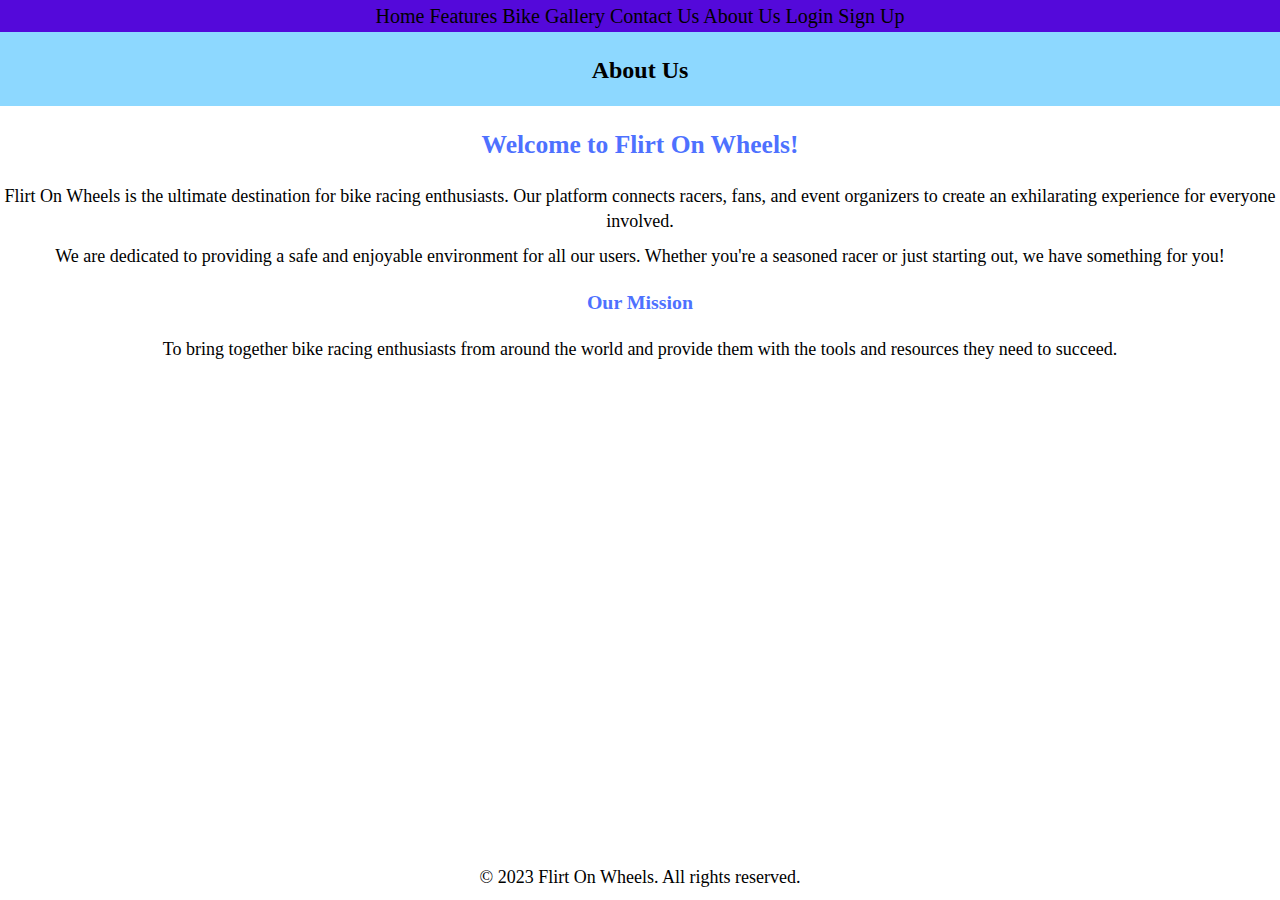
<file: about.html>
<!DOCTYPE html>
<html lang="en">
<head>
    <meta charset="UTF-8">
    <meta name="viewport" content="width=device-width, initial-scale=1.0">
    <title>About us</title>

    <link rel="stylesheet" href="style.css"/>
</head>
<body>
     <nav>
        <a href="index.html">Home</a>
        <a href="features.html">Features</a>
        <a href="bikes.html">Bike Gallery</a>
        <a href="contact.html">Contact Us</a>
        <a href="about.html">About Us</a>
        <a href="login.html">Login</a>
        <a href="signup.html">Sign Up</a>
    </nav>
    <header>
        <h1>About Us</h1>
    </header>
    <main>
        <h2>Welcome to Flirt On Wheels!</h2>
        <p>Flirt On Wheels is the ultimate destination for bike racing enthusiasts. Our platform connects racers, fans, and event organizers to create an exhilarating experience for everyone involved.</p>
        <p>We are dedicated to providing a safe and enjoyable environment for all our users. Whether you're a seasoned racer or just starting out, we have something for you!</p>
        <h3>Our Mission</h3>
        <p>To bring together bike racing enthusiasts from around the world and provide them with the tools and resources they need to succeed.</p>
    </main>
    <footer>
        <p>&copy; 2023 Flirt On Wheels. All rights reserved.</p>
    </footer>
</body>
</html>
</file>
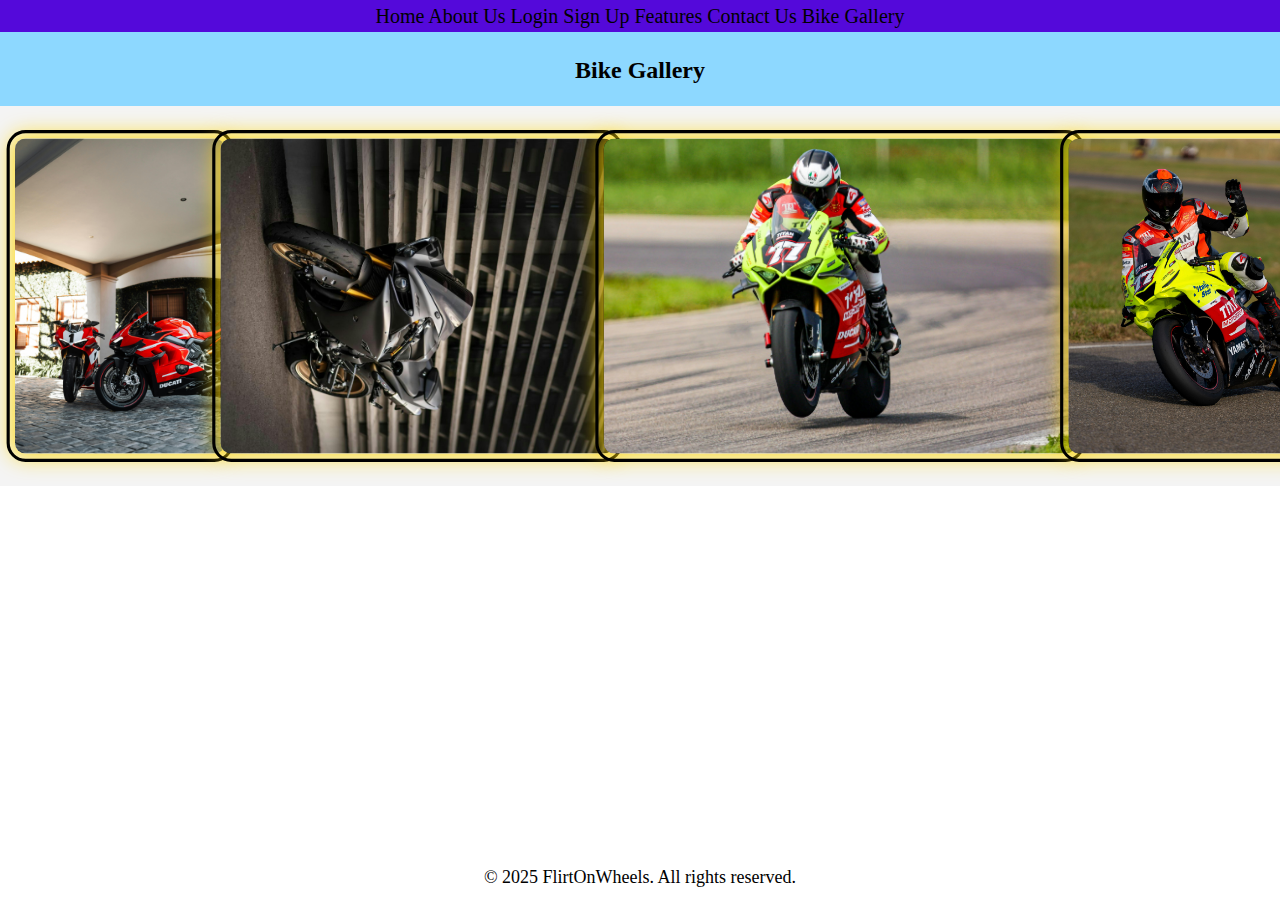
<file: bikes.html>
<!DOCTYPE html>
<html lang="en">
<head>
    <meta charset="UTF-8">
    <meta name="viewport" content="width=device-width, initial-scale=1.0">
    <title>Bike Gallery</title>
     <style>
    body {
      margin: 0;
      padding: 0;
    }

    .scroll-container {
      display: flex;
      overflow-x: auto;
      white-space: nowrap;
      scroll-behavior: smooth;
      gap: 10px;
      padding: 20px;
      background: #f4f4f4;
    }

    .scroll-container img {
      height: 300px;
      border-radius: 10px;
      flex-shrink: 0;
    }
  </style>

    <link rel="stylesheet" href="style.css"/>
</head>
<body>
    <nav>
        <a href="index.html">Home</a>
        <a href="about.html">About Us</a>
        <a href="login.html">Login</a>
        <a href="signup.html">Sign Up</a>
        <a href="features.html">Features</a>
        <a href="contact.html">Contact Us</a>
        <a href="bikes.html">Bike Gallery</a>
    </nav>

    <header>
        <h1>Bike Gallery</h1>
    </header>

    <main>
        <div class="scroll-container">
        <img src="images/bikes1.jpg" alt="Bike 1" class="bike-image">
        <img src="images/bikes2.jpg" alt="Bike 2" class="bike-image">
        <img src="images/bikes3.jpg" alt="Bike 3" class="bike-image">
        <img src="images/bikes4.jpg" alt="Bike 4" class="bike-image">
        <img src="images/bikes5.jpg" alt="Bike 5" class="bike-image">
        <img src="images/bikes6.jpg" alt="Bike 6" class="bike-image">
        <img src="images/bikes7.jpg" alt="Bike 7" class="bike-image">
        <img src="images/bikes8.jpg" alt="Bike 8" class="bike-image">
        <img src="images/bikes9.jpg" alt="Bike 9" class="bike-image">
        </div>
        <!-- Add more bike images as needed -->
    </main>

    <footer>
        <p>&copy; 2025 FlirtOnWheels. All rights reserved.</p>
    </footer>
</body>
</html>
</file>
<file: style.css>
body {
            font-family: 'Times New Roman', Times, serif, sans-serif;
            margin: 0;
            padding: 0;
            background-color: black;
            color: #4E71FF;
            line-height: 1.4;
            font-size: 17px;        
            text-align: center;
            display: contents;

}

header{
    background-color: #8DD8FF;
    color: white;
    padding: 2px ;
    position: relative;
    top: 0;
    width: 100%;
    display: center;  
    justify-content: center;
    align-items: center;
    font-size: 16px;
    font-weight: bold;
    text-align: center;
}
nav{
    background-color: #5409DA;
    color: white;
    justify-content: center;
    align-items: justify;
    padding: 2px;
    position: relative;
    width: 100%;
    font-size: 20px;
    text-align: center;
}
footer {
            background: white;
            color: grey;
            text-align: center;
            position: fixed;
            bottom: 0;
            width: 100%;
            height: 50;
            padding: 5;
            font-size: 16px;
        }
h1 {
    font-size: 24px;
    color: black;
    margin-top: 20px;

}
* {
  box-sizing: border-box;
}
p {
    margin: 10px 0;
    font-size: 18px;
    color: black;
}
a {
    color: black;
    text-decoration: none;
}
a:hover {
    color:white;
    text-decoration: underline;
}
img {
            width: 100;
            height: auto;
            max-width: 600px;
            margin: 20px auto;
            display: block;
            border-radius: 10px;
            box-shadow: 0 4px 8px rgba(0, 0, 0, 0.2);
            object-fit: contain;
            transition: 0.3s ease;
            border-radius: 10px;
            transform: scale(1.05); /* makes it slightly bigger */
            box-shadow: 0 0 20px 4px rgba(255, 215, 0, 0.8); /* golden glow */
            cursor: pointer;
            outline: 3px solid black;
            outline-offset: 5px;
            
        }
</file>
